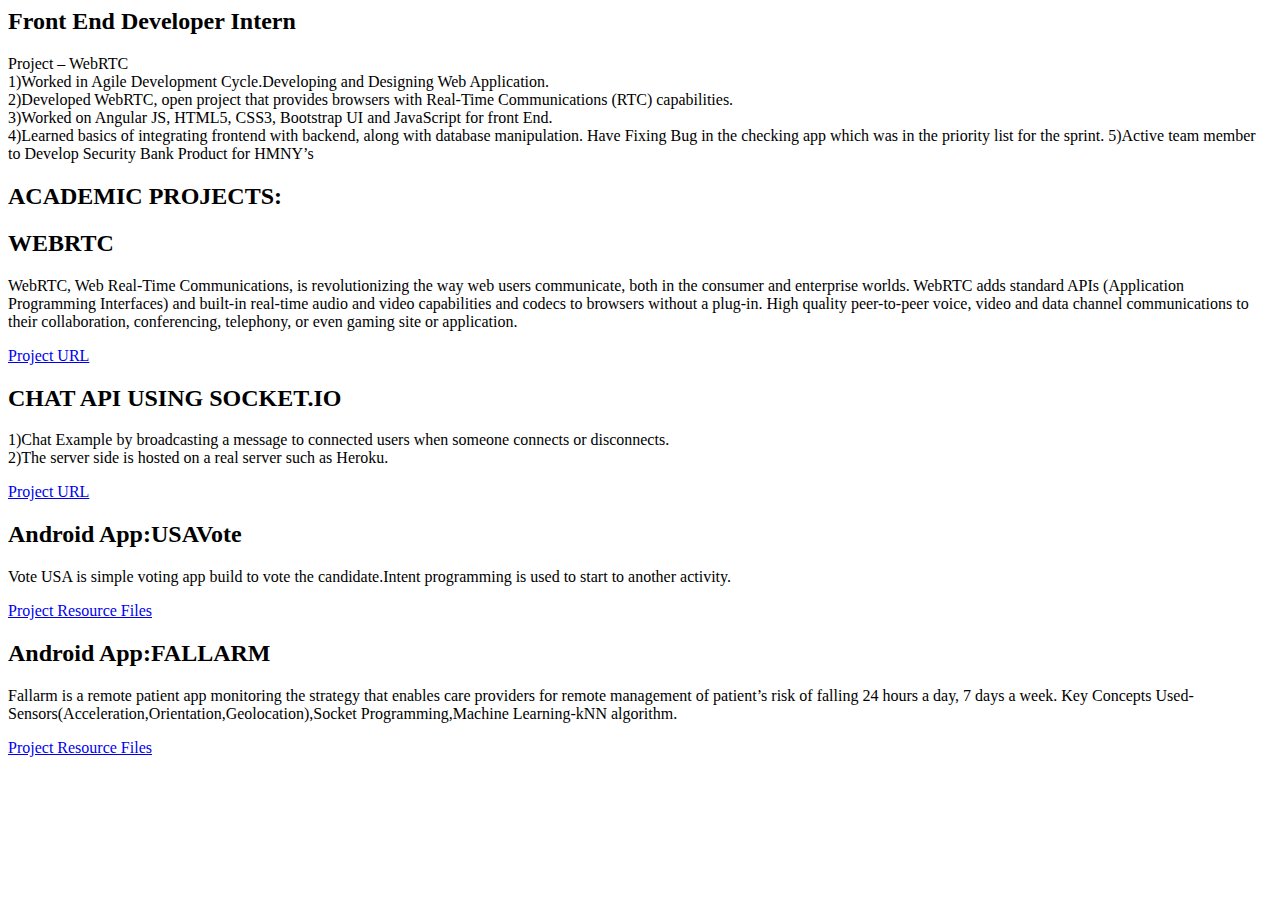
<file: view1/view1.html>
<body class="bgcolor">
<div class="row">
    <div class="col-md-12">
        <h2 class="center1">Front End Developer Intern</h2>
        <p class="center2">Project – WebRTC<br>1)Worked in Agile Development Cycle.Developing and Designing Web Application.
            <br>2)Developed WebRTC, open project that provides browsers with Real-Time Communications (RTC) capabilities.
            <br>3)Worked on Angular JS, HTML5, CSS3, Bootstrap UI and JavaScript for front End.
            <br>4)Learned basics of integrating frontend with backend, along with database manipulation. Have Fixing Bug in the checking app which was in the priority list for the sprint.
            5)Active team member to Develop Security Bank Product for HMNY’s
        </p>
    </div>
</div>
<div class="row">
    <div class="col-md-12">
        <h2 class="center1">ACADEMIC PROJECTS:</h2>
    </div>
</div>
<div class="row">
    <div class="col-md-12">
        <h2 class="center1">WEBRTC</h2>
        <p class="center2">WebRTC, Web Real-Time Communications, is revolutionizing the way web users communicate, both in the consumer and enterprise worlds. WebRTC adds standard APIs (Application Programming Interfaces) and built-in real-time audio and video capabilities and codecs to browsers without a plug-in. High quality peer-to-peer voice, video and data channel communications to their collaboration, conferencing, telephony, or even gaming site or application.</p>
        <a href="https://1-dot-webrtchymn.appspot.com" target="_blank">Project URL</a>
    </div>
</div>
<div class="row">
    <div class="col-md-12">
        <h2>CHAT API USING SOCKET.IO</h2>
        <p class="center2">1)Chat Example by broadcasting a message to connected users when someone connects or disconnects.<br>2)The server side is hosted on a real server such as Heroku.</p>
        <a href="http://hw-chat-19133.herokuapp.com/" target="_blank">Project URL</a>
    </div>
</div>
<div class="row">
    <div class="col-md-12">
        <h2>Android App:USAVote</h2>
        <p class="center2">Vote USA is simple voting app build to vote the candidate.Intent programming is used to start to another activity.</p>
        <a href="https://drive.google.com/drive/folders/0B6-L5FNVFdv7Y1V0UU5BTnhZM0E?usp=sharing" target="_blank">Project Resource Files</a>
    </div>
</div>
<div class="row">
    <div class="col-md-12">
        <h2>Android App:FALLARM</h2>
        <p class="center2">Fallarm is a remote patient app monitoring the strategy that enables care providers for remote management of patient’s risk of falling 24 hours a day, 7 days a week.
            Key Concepts Used-Sensors(Acceleration,Orientation,Geolocation),Socket Programming,Machine Learning-kNN algorithm.</p>
        <a href="https://drive.google.com/drive/folders/0B6-L5FNVFdv7Y1V0UU5BTnhZM0E?usp=sharing" target="_blank">Project Resource Files</a>
    </div>
</div>
</body>
</file>
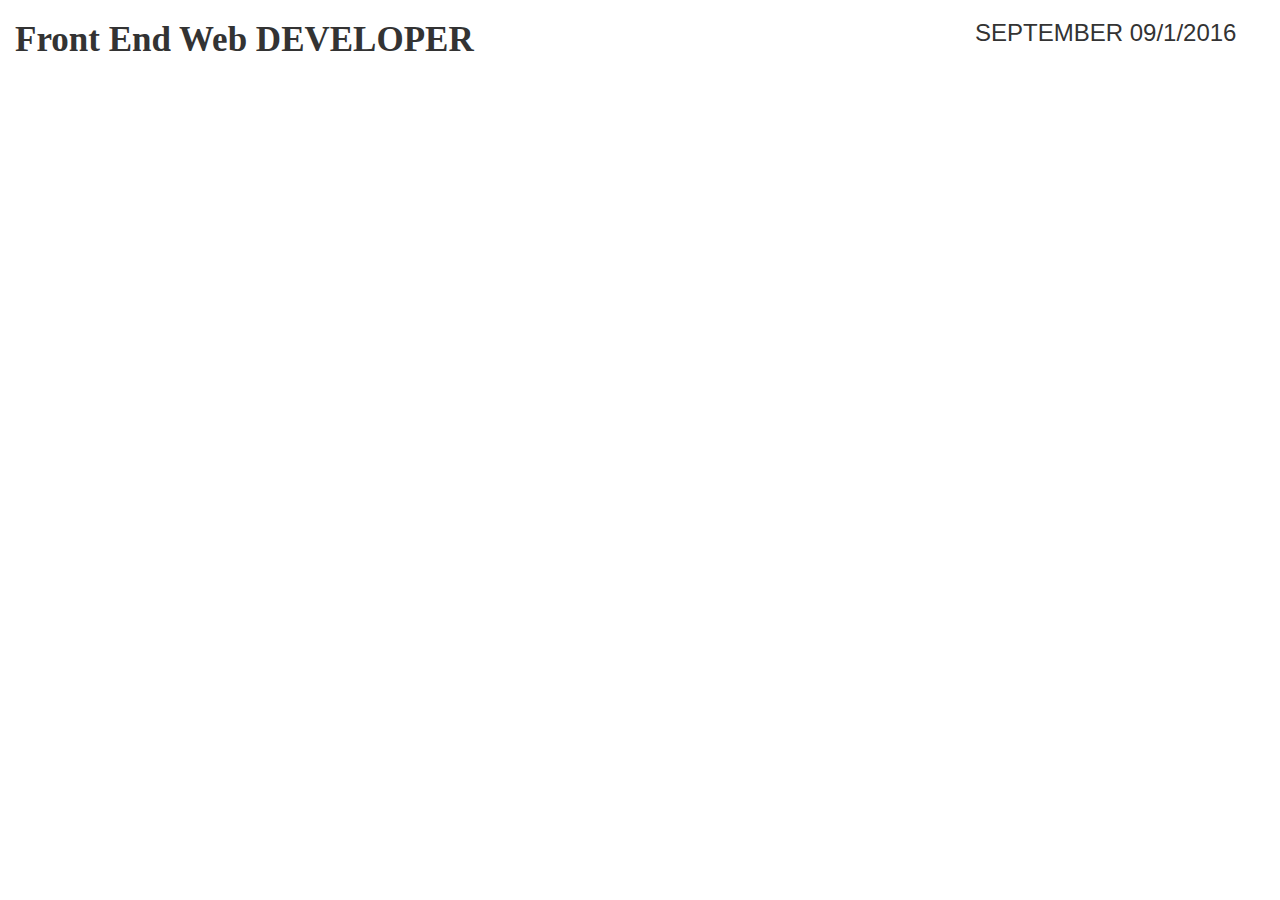
<file: Portfoilio/view1/Experience.html>
<!DOCTYPE html>
<html lang="en">
<head>
    <meta charset="UTF-8">
    <title>Exprience</title>
    <link rel="stylesheet" href="../css/bootstrap.min.css">
    <link rel="stylesheet" href="../sales.css">
    <script src="https://ajax.googleapis.com/ajax/libs/jquery/1.12.4/jquery.min.js"></script>
    <!-- Include all compiled plugins (below), or include individual files as needed -->
    <script src="../js/bootstrap.min.js"></script>

</head>
<body class="bgcolor">
<div class="container-fluid">
    <div class="row">
        <div class="col-md-9">
        <h3 class="font2">Front End Web DEVELOPER</h3>
    </div>
        <div class="col-md-3"><h3>SEPTEMBER 09/1/2016</h3></div>
    </div>
    <div class="row">
    </div>
</div>

</body>
</html>
</file>
<file: Portfoilio/sales.css>
.bgcolor
{
    /*background: rgba(255, 244, 253, 0.46);*/
    background-image: image("back.jpg");
}

.font
{
    font-family: Copperplate, "Copperplate Gothic Light", fantasy;
    font-size: 250%;
    line-height: 40px;
    margin-top: 8%;
    font-weight:600 ;
    text-align: center;
}
.font2
{
    font-family: Copperplate, "Copperplate Gothic Light", fantasy;
    font-size: 250%;
    line-height: 40px;
    font-weight:600 ;

}
.small
{
    margin-top: 25px;
}
#font1
{
    font-family: Copperplate, "Copperplate Gothic Light", fantasy;
    font-size: 250%;
    line-height: 40px;
    margin-top: 5%;
    font-weight:600 ;

}
#special
{

    margin-top: 150px;
    border-style: solid;
    text-align: center;
    border-color:rgba(172, 201, 164, 0.12)
}
.left1
{
    border-style: solid;
    border-color:rgba(172, 201, 164, 0.12);
    width:750px;
    /*height: 300px;*/
    border-top: hidden;
    float: left;

}
.img-rounded1
{
    margin-top: 50px;
    margin-left: 30%;
}
.img-rounded3
{
    margin-top: 50px;
    margin-left: 40%;
}

.center1
{
    margin-top: 3%;
}
.center2
{
    margin-top: 18px;
    margin-bottom: 30px;
    color: #333333;
    font-family: ‘Courier New’, Courier, monospace;
}
.center3
{

    margin-top: 10px;
    color: #333333;
    font-family: ‘Courier New’, Courier, monospace;
}
.shape {
    margin-left: 325px;
    align-content: center;
    width: 100px;
    border-bottom: 2px solid rgba(202, 192, 200, 0.36);
}
.shape1 {
    margin-left: 285px;
    align-content: center;
    width: 150px;
    border-bottom: 2px solid rgba(202, 192, 200, 0.36);
}
.shape2 {
    margin-left: 685px;
    align-content: center;
    width: 150px;
    border-bottom: 2px solid rgba(202, 192, 200, 0.36);
}

.right1
{
    border-style: solid;
    border-color:rgba(172, 201, 164, 0.12);
    width:750px;
    /*height: 300px;*/
    border-top: hidden;
    float: left;
    border-left: hidden;
    border-right:hidden ;

}
.complete1
{
    border-style: solid;
    border-color:rgba(172, 201, 164, 0.12);

    /*height: 300px;*/
    border-top: hidden;

    border-left: hidden;
    border-right:hidden ;

}


.ph-button {

    border-style: solid;
    border-width: 0px 0px 3px;
    box-shadow: 0 -1px 0 rgba(255, 255, 255, 0.1) inset;
    color: #FFFFFF;
    border-radius: 6px;
    cursor: pointer;
    display: inline-block;
    font-style: normal;
    overflow: hidden;
    text-align: center;
    text-decoration: none;
    text-overflow: ellipsis;
    transition: all 200ms ease-in-out 0s;
    white-space: nowrap;
    font-family: "Gotham Rounded A","Gotham Rounded B",Helvetica,Arial,sans-serif;
    font-weight: 700;
    padding: 19px 39px 18px;
    font-size: 18px;

}
.ph-btn-grey {

    background-color: #C6CCD2;
    border-color: #AAB3BB;
}
.ph-btn-grey:hover, .ph-btn-grey:focus, .ph-btn-grey:active {
    background-color: #B8BFC7;
    border-color: #AAB3BB;
}
.ph-container {
     /*text-align: center;*/
     margin-left: 43%;


}

.ph-float {

    float: left;
    width: 22%;
    padding: 10px;
    padding-top: 30px;
    text-align: center;


}

.ph-clear {

    clear: both;

}
.footer{
    background-color: #5e5e5e;

}

.vr {
    width:1px;
    background-color:#8c8c8c;
    padding-top: 25px;
    position:relative;
    top:0;
    left:50%;
    bottom:0;

}
</file>
